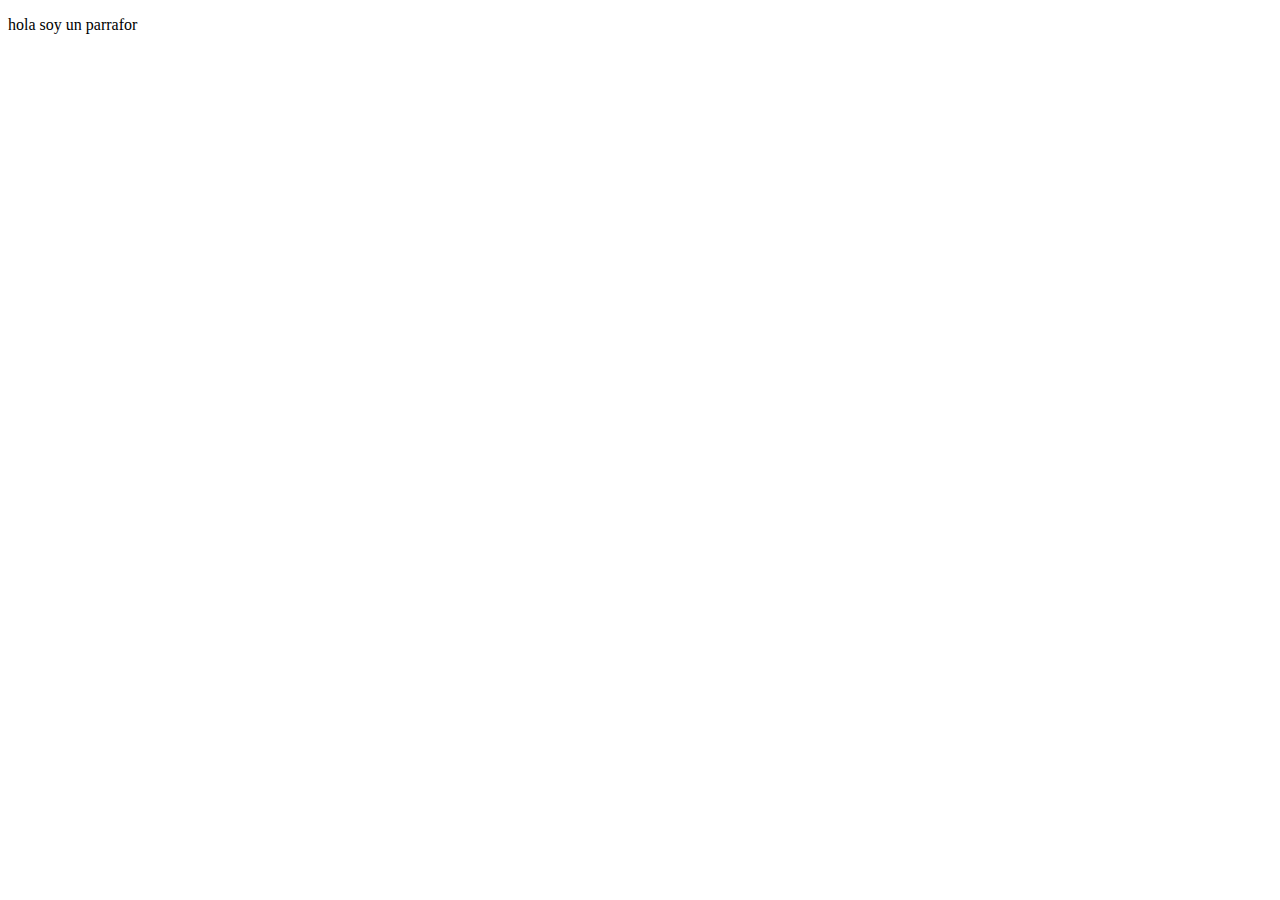
<file: Curso 2025/index.html>
<!DOCTYPE html>
<html lang="es">
<head>
    <meta charset="UTF-8">
    <meta name="viewport" 
    content="width=device-width, initial-scale=1.0">
    <title>Html 2025</title>
</head>
<body>
    <p>
        hola soy un parrafor
    </p>
</body>
</html>
</file>
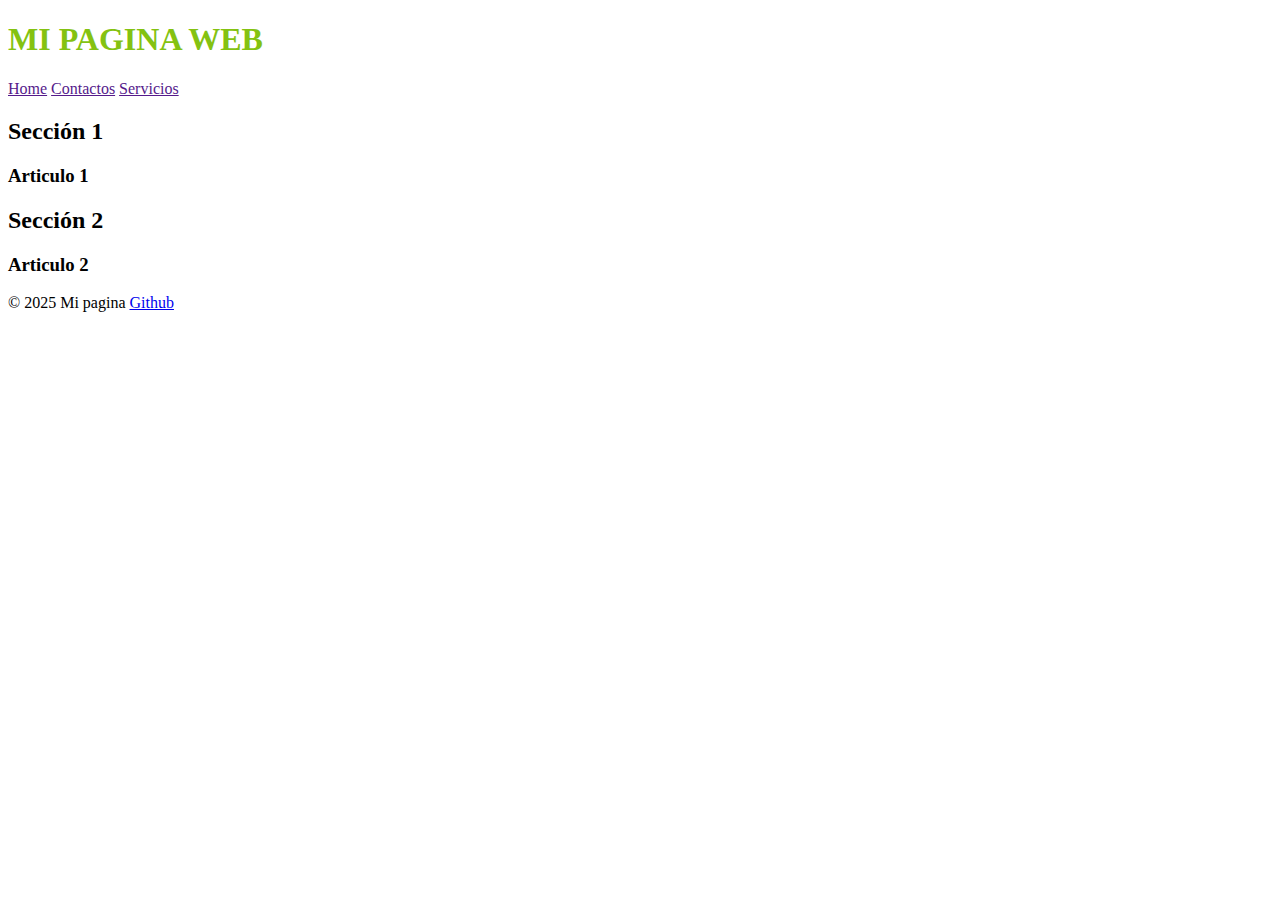
<file: etiquetas_semanticas.html>
<!DOCTYPE html>
<html lang="es">
<head>
    <meta charset="UTF-8">
    <meta name="viewport" content="width=device-width, initial-scale=1.0">
    <title>Semanticas</title>
</head>
<body>
    <header style="color:#84c211"> <!--estilo tipo lineal aplicando css-->
        <h1>MI PAGINA WEB</h1>
        <nav>
            <a href="">Home</a>
            <a href="">Contactos</a>
            <a href="">Servicios</a>
        </nav>  <!--estiquetas semánticas CONTENIDA EN HEADER-->
    </header> <!--estiquetas semánticas-->

    <main> <!--Contenido principal-->
        <section> <!--Secciones o a partados distintos-->
             <h2>Sección 1</h2>
             <article>
             <h3>Articulo 1</h3>
             </article>
 
         </section>
        <section>
             <h2>Sección 2</h2>    
             <article>
                 <h3>Articulo 2</h3>
             </article>
         </section>
     </main>
     <footer>
        <P>&copy;<!--muestar el signo de copyright--> 2025 Mi pagina 
            <a href="https://github.com/Elmer-Fuentes/HTML-CSS-dise-o-responsivo-Flexbox-Grid-animaciones-proyectos-pr-ctico-sitios-web-modernos/commits/main/">Github</a>
        </P>
    </footer>
   
 </body>
 </html>
</file>
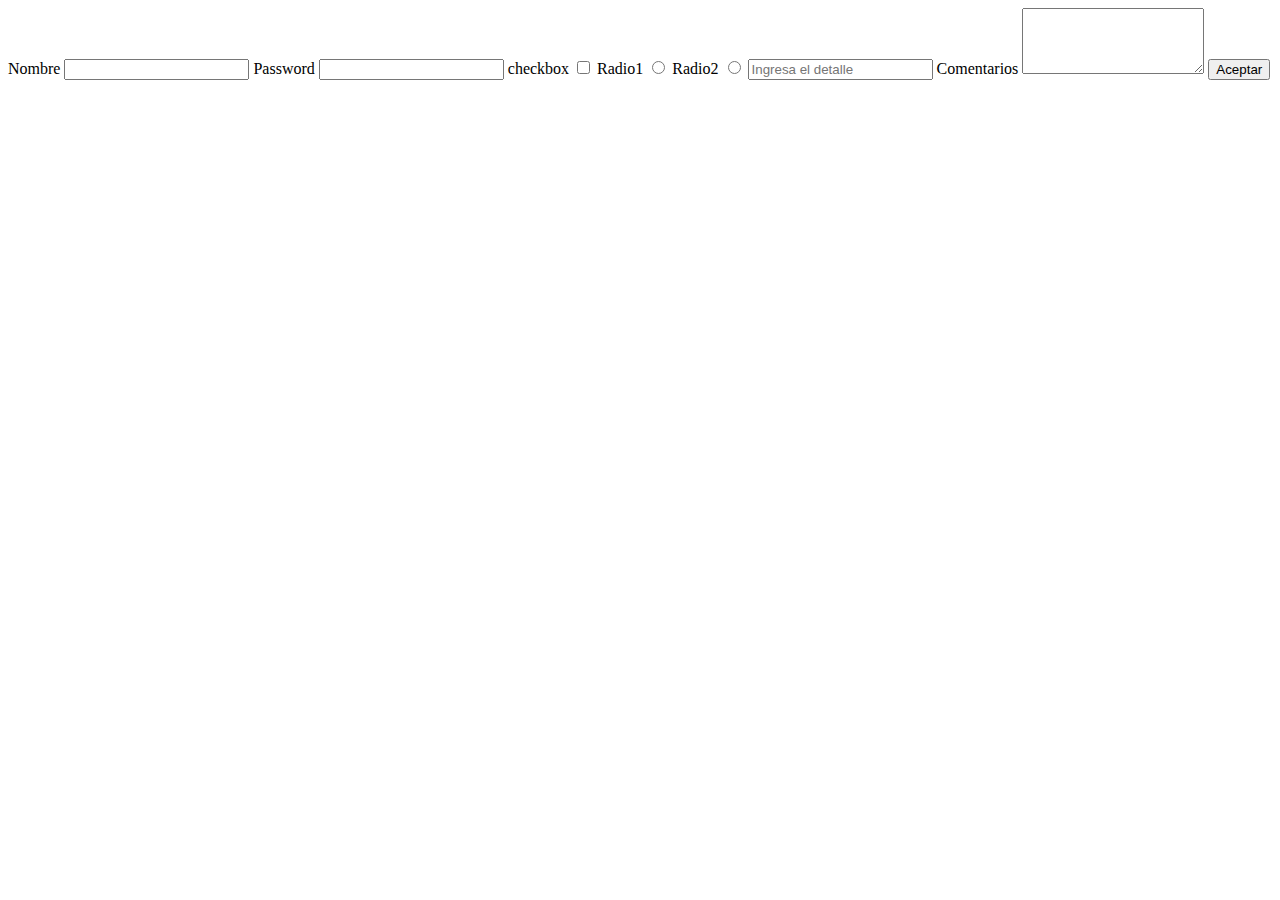
<file: formularios.html>
<!DOCTYPE html>
<html lang="es">
<head>
    <meta charset="UTF-8">
    <meta name="viewport" content="width=device-width, initial-scale=1.0">
    <title>Formulario</title>
</head>
<body>
    <form>
        <label>Nombre</label>
        <input type="text"/>
        <label>Password</label>
        <input type ="Password"/>
        <label>checkbox</label>
        <input type = "checkbox"/>
        <label>Radio1</label>
        <input type="radio" >
        <label>Radio2</label>
        <input type="radio">
        <input type="text" id="detalle" placeholder="Ingresa el detalle"/>
        <label for="comentarios">Comentarios</label>
        <textarea id="comentarios" rows="4"></textarea>
        <button>Aceptar</button>
    </form>
</body>
</html>
</file>
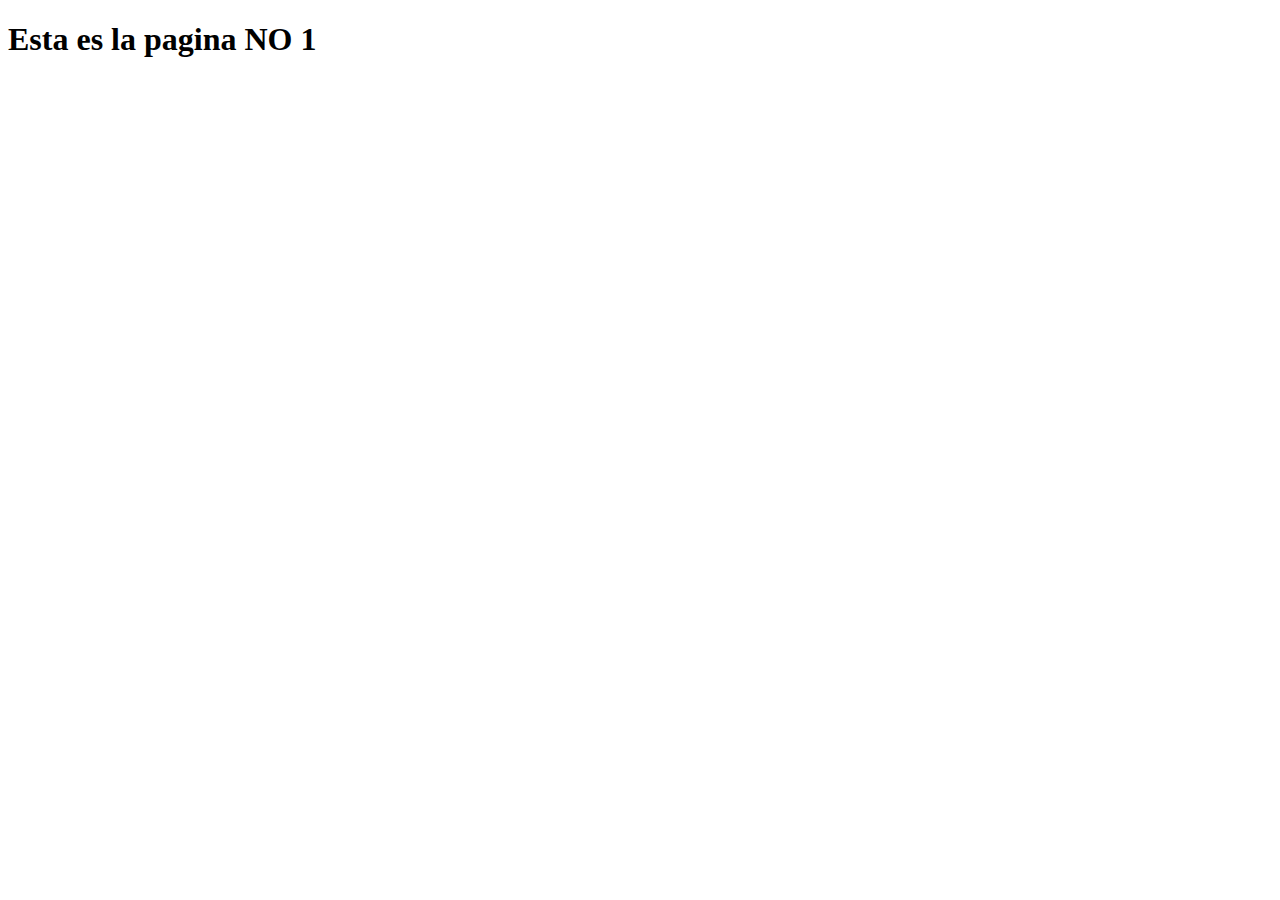
<file: page1.html>
<!DOCTYPE html>
<html lang="es">
<head>
    <meta charset="UTF-8">
    <meta name="viewport" content="width=device-width, initial-scale=1.0">
    <title>Pagina 1</title>
</head>
<body>
    <h1>Esta es la pagina NO 1</h1>
</body>
</html>
</file>
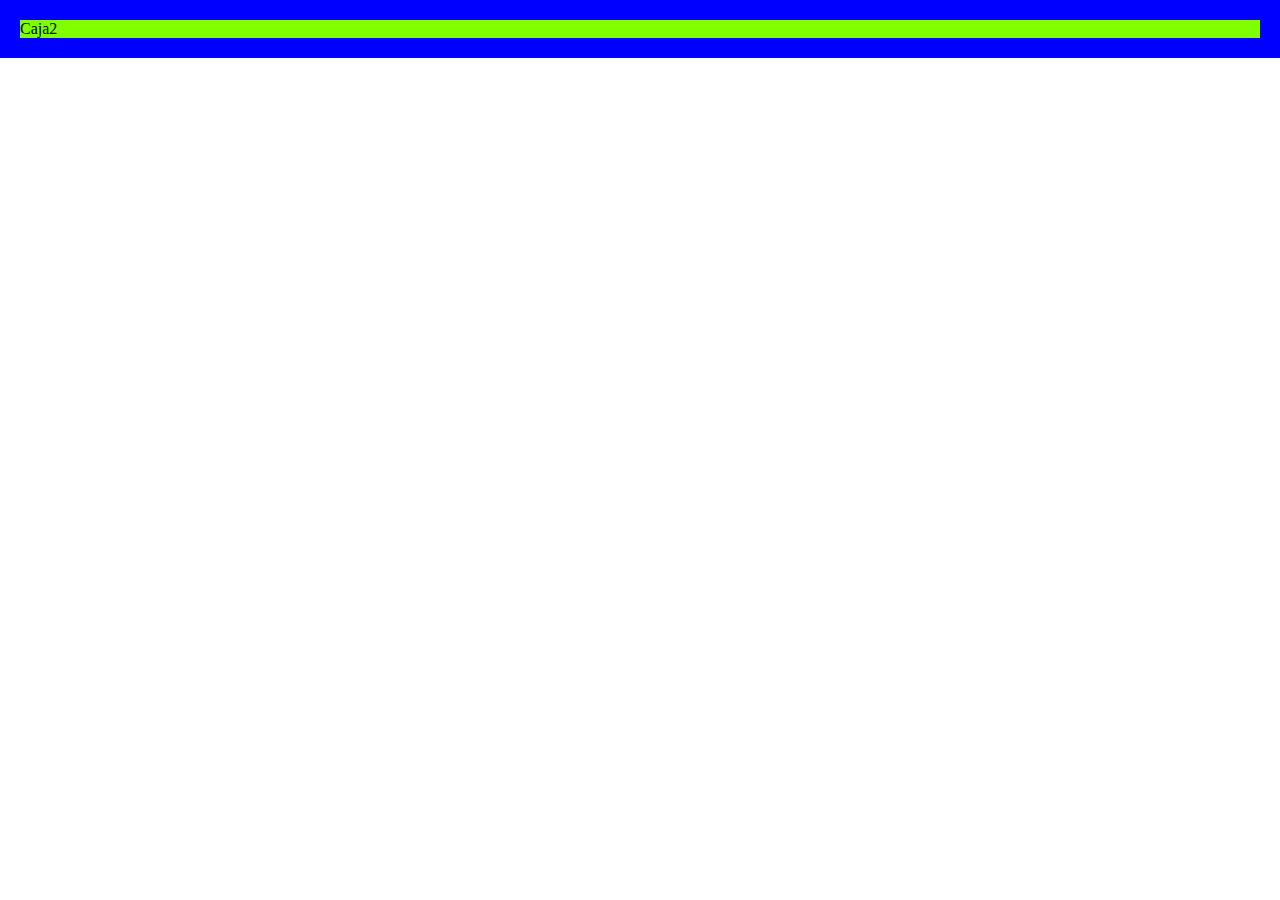
<file: Teoria/Cajas.html>
<!DOCTYPE html>
<html lang="es">
<head>
    <meta charset="UTF-8">
    <meta name="viewport" content="width=device-width, initial-scale=1.0">
    <title>Cajas</title>
    <link rel="stylesheet" href="./cajasstyle.css">
</head>
<body>
    <main class="Caja1"> 
        <section class="Caja2">
        <span>Caja2</span>
    </section>
    </main>
    
</body>
</html>
</file>
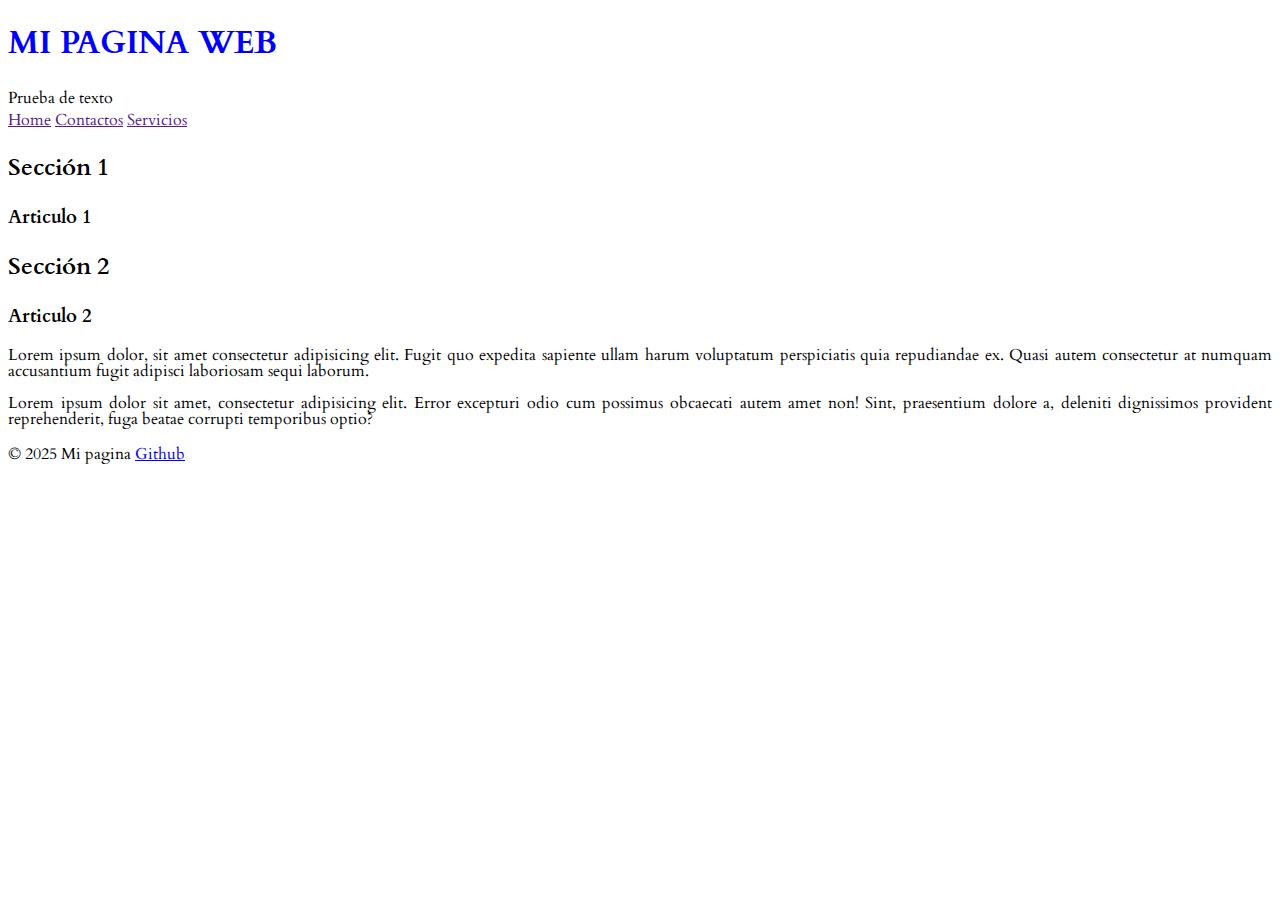
<file: Teoria/etiquetas_semanticas.html>
<!DOCTYPE html>
<html lang="es">
<head>
    <meta charset="UTF-8">
    <meta name="viewport" content="width=device-width, initial-scale=1.0">
    <title>Semanticas</title>
    <link rel="stylesheet" href="/Teoria/style.css">  <!--link relación con file de style de css-->
</head>
<body>
    <header> <!--estilo tipo lineal aplicando css-->
        <h1>MI PAGINA WEB</h1>
        <span class="prueba">Prueba de texto </span>
        <nav>
            <a href="">Home</a>
            <a href="">Contactos</a>
            <a href="">Servicios</a>
        </nav>  <!--estiquetas semánticas CONTENIDA EN HEADER-->
    </header> <!--estiquetas semánticas-->

    <main class="mainclass" id="mcla"> <!--los id se llaman en css con # --> <!--Contenido principal-->
         <!--este tipo de estido de manera interna si se aplica dentro de una etiqueta padre lo heredan las etiquetas hijas en este caso se aplica el color a todos los h2-->
        
        </style>
        <section> <!--Secciones o a partados distintos-->
             <h2>Sección 1</h2>
             <article>
             <h3>Articulo 1</h3>
             </article>
 
         </section>
        <section>
             <h2>Sección 2</h2>    
             <article>
                 <h3>Articulo 2</h3>
             </article>
         </section>
         <section class="espacios">
             <p>Lorem ipsum dolor, sit amet consectetur adipisicing elit. Fugit quo expedita sapiente ullam harum voluptatum perspiciatis quia repudiandae ex. Quasi autem consectetur at numquam accusantium fugit adipisci laboriosam sequi laborum.</p>
            <p>Lorem ipsum dolor sit amet, consectetur adipisicing elit. Error excepturi odio cum possimus obcaecati autem amet non! Sint, praesentium dolore a, deleniti dignissimos provident reprehenderit, fuga beatae corrupti temporibus optio?</p>
         </section>
     </main>
     <footer  class ="contenedor"> <!--las class se llaman en css con un . (punto)--><!--la class se puede nombrar como sea y se puede repetir -->
        <P>&copy;<!--muestar el signo de copyright--> 2025 Mi pagina 
            <a href="https://github.com/Elmer-Fuentes/HTML-CSS-dise-o-responsivo-Flexbox-Grid-animaciones-proyectos-pr-ctico-sitios-web-modernos/commits/main/">Github</a>
        </P>
    </footer>
   
 </body>
 </html>
</file>
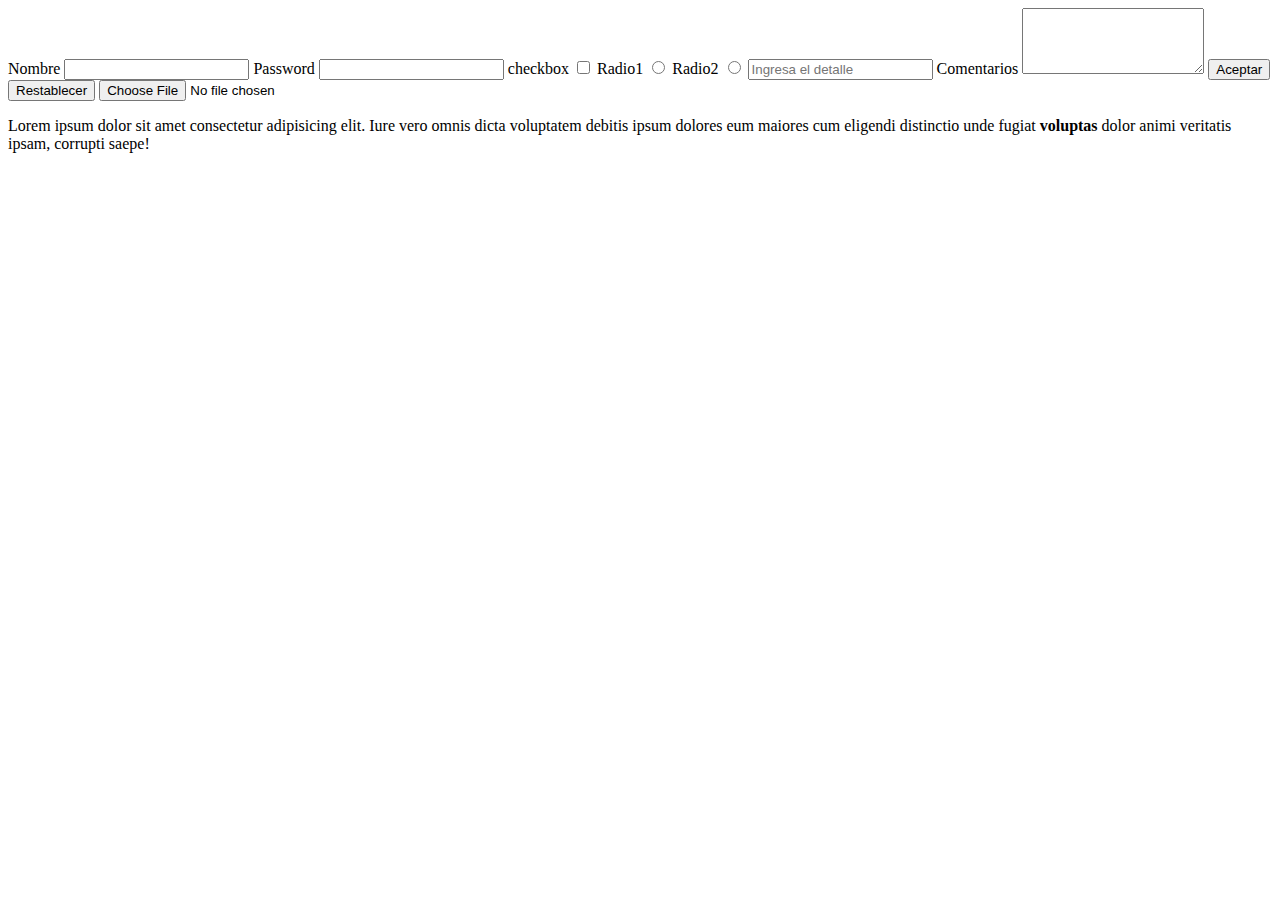
<file: Teoria/formularios.html>
<!DOCTYPE html>
<html lang="es">
<head>
    <meta charset="UTF-8">
    <meta name="viewport" content="width=device-width, initial-scale=1.0">
    <title>Formulario</title>
</head>
<body>
    <form>
        <label>Nombre</label>
        <input type="text"/>
        <label>Password</label>
        <input type ="Password"/>
        <label>checkbox</label>
        <input type = "checkbox"/>
        <label>Radio1</label>
        <input type="radio" >
        <label>Radio2</label>
        <input type="radio">
        <input type="text" id="detalle" placeholder="Ingresa el detalle"/>
        <label for="comentarios">Comentarios</label>
        <textarea id="comentarios" rows="4"></textarea>
        <button type="submit">Aceptar</button>
        <button type="reset">Restablecer</button>
        <input type ="file"></input> <!--Este tipo de input carga archivos -->

        <p>Lorem ipsum dolor sit amet consectetur adipisicing elit. Iure vero omnis dicta voluptatem debitis ipsum dolores eum maiores cum eligendi distinctio unde fugiat <strong> voluptas</strong><!--El tipo strong es contenedor y pone el txt en negrita--> dolor animi veritatis ipsam, corrupti saepe!</p>
    </form>
</body>
</html>
</file>
<file: Teoria/cajasstyle.css>
*{ /*formateado de pagina con un conenector universarl * esto debe ser defaul en pagina web*/
    padding: 0; /*Separación de contenido */ 
    MARGIN: 0; 
    box-sizing: border-box; /* borde de caja estos son px*/
}



.Caja1{ 
        background-color: blue;
        padding: 10px; /*  padding: 10px; /*      esto es lo que empuja hacia adentro el contenido*/
        .Caja2{
            margin: 10px;/*separa los elementos*/
            background-color: chartreuse;
        }
}
</file>
<file: Teoria/style.css>
/*aplicare un tipo de letra distinto usando https://fonts.google.com/*/
/*para esto debemos entrar a la web seleccionar el tipo de font y seleccionarla e ir Get embed code\ @import*/ 
@import url('https://fonts.googleapis.com/css2?family=Cardo:ital,wght@0,400;0,700;1,400&display=swap');/*como ultipo pasar el nombre del tipo de letra esta despues de family= */

/*esto se puede aplicar par aun tipo de letra en este caso al body veamos*/
*{
    font-family: 'Cardo', 'Times New Roman', Times, serif; /*etiquepa para trabajar el tipo de letra font-family: */
                                                        /*donde podemos ver tipos de letras personalizados es GOOGLE FONTS*/
}


h1{
    /*considerar que los estilos en las etiqueas se pueden heredar si estan en main h2 y esta varias veces se aplica a todas
    hay maneras de que esto se aplique solo a una*/
    color:#4ef700;
    color: blue !important;
    color: rgb(255, 128, 225); /*el orden de los colores en CSS prevalece el ultimo
                                    sin embargo se puede hacer que sea otro el que prevalesca independiente el orden. con la etique !important*/


                                    /*Los textos de css por defaul son 16 px*/
font-size: 60px;   /*ajusta el tamaño del texto en este caso afecta al h1*/                                 
font-size: 60%;   /*ajusta el tamaño del texto en el porcentaje del contenedor en este caso h1 tiene 16px por defaul es decir el 50 % es 8px    */                                
font-size: 2em;   /*esto equivale al tamañano defaul = 16PX si colocamos 2em = 32 px*/     

/* con esto ponemos un txt en negrita dentro del contenedor padre y su case ok */
header{
.prueba{
font-weight: bold
}

}   
                   
}

.contenedor{

}

#mcla{

   .espacios{
line-height: 1;  /*requeri un espaciado de linea ente caso el espacio de linea es mayor se uso clase ok*/
letter-spacing: 0px;  /* espaciado dentro de las letras  aca se realiza por px*/
text-align: justify; /*alineación de texto */

   }
}
</file>
